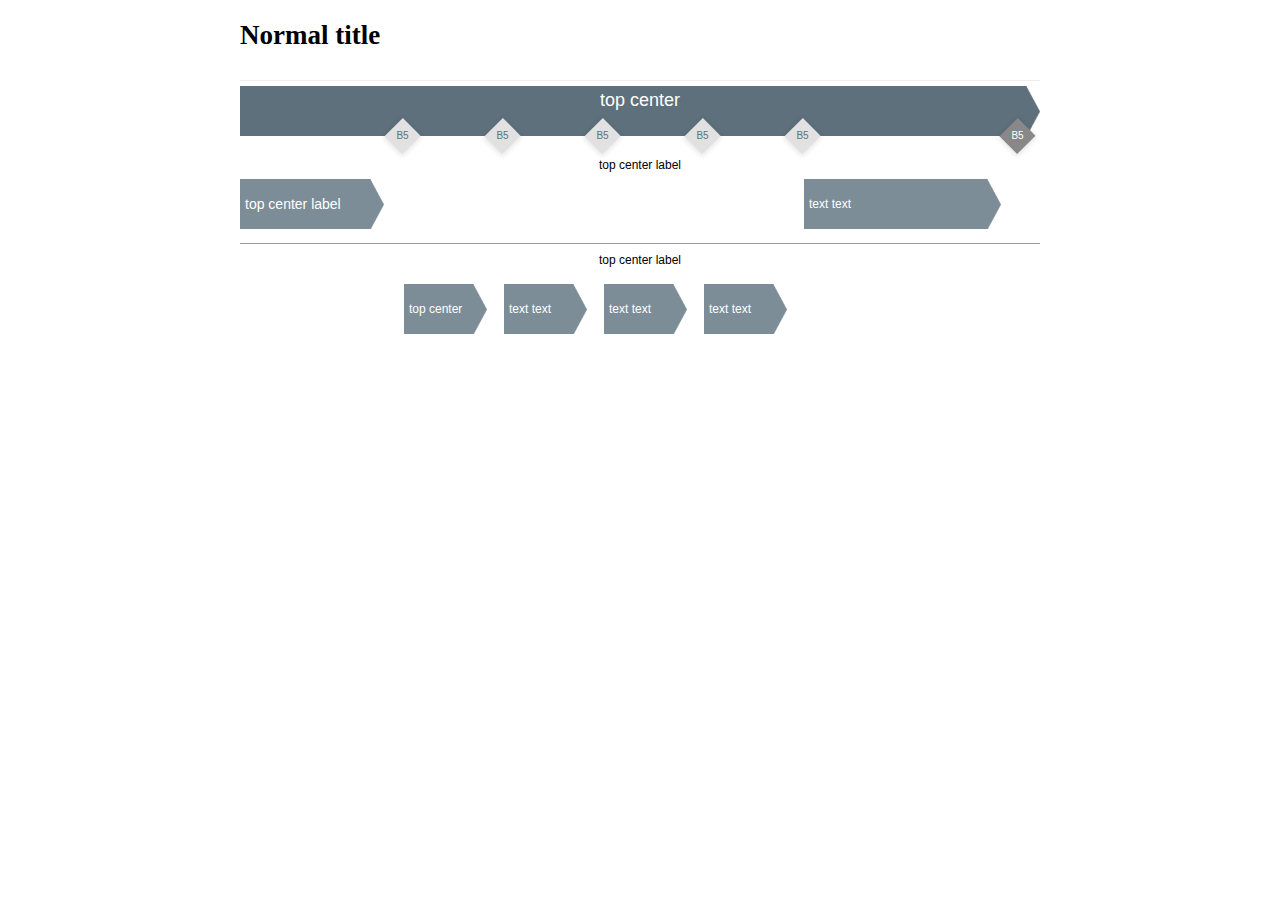
<file: index2.html>
<!DOCTYPE html>
<html lang="en">

<head>
    <meta charset="UTF-8">
    <meta name="viewport" content="width=device-width, initial-scale=1.0">
    <meta http-equiv="X-UA-Compatible" content="ie=edge">
    <title>Document</title>
    <link rel="stylesheet" href="css/main.css" />
</head>

<body>


    <div class="ssWrap">

        <h2>Normal title</h2>

        <div style="
            background: transparent;
            height: 10px;
            border-bottom-width: 1px;
            border-bottom-style: solid;
            border-bottom-color: #eee;            
        "></div>

        <div style="
            display: block;
            background: transparent;
            height: 5px;
            ">
        </div>

        <span class="arLabel" style="
            display: block;
            position: relative;
            background-color: #5E707C; 
            width: 100%; 
            height: 50px;
        ">
        <span class="text" style="
            position: absolute; 
            top: 5px; left: 50%; transform:translateX(-50%); 
            font-family: 'Segoe UI', Tahoma, Geneva, Verdana, sans-serif;
            font-size: 18px;
            color: #fff;
            font-weight: 300;
            ">top center</span>
        <span class="arLabel-end-arrow" style="background-image: url(images/shapeArrowEnd.png)"></span>

        </span>

        <div style="
            position: relative;
            display: block;
            height: 3px; 
            border-bottom: 0;
            ">

            <a href="#" class="dmButton" style="
                display: block;
                position: absolute;
                left: 150px;
                top: -13px;
                background: #E1E1E1; 
                font-family: 'Segoe UI', Tahoma, Geneva, Verdana, sans-serif;
                font-size: 10px;
                color: #5E707C; 
                width: 25px; 
                height: 25px;
            ">
                <span>B5</span>
            </a>
            <a href="#" class="dmButton" style="
                display: block;
                position: absolute;
                left: 250px;
                top: -13px;
                background: #E1E1E1; 
                font-family: 'Segoe UI', Tahoma, Geneva, Verdana, sans-serif;
                font-size: 10px;
                color: #5E707C; 
                width: 25px; 
                height: 25px;
            ">
                <span>B5</span>
            </a>

            <a href="#" class="dmButton" style="
                display: block;
                position: absolute;
                left: 350px;
                top: -13px;
                background: #E1E1E1; 
                font-family: 'Segoe UI', Tahoma, Geneva, Verdana, sans-serif;
                font-size: 10px;
                color: #5E707C; 
                width: 25px; 
                height: 25px;
            ">
                <span>B5</span>
            </a>
            <a href="#" class="dmButton" style="
                display: block;
                position: absolute;
                left: 450px;
                top: -13px;
                background: #E1E1E1; 
                font-family: 'Segoe UI', Tahoma, Geneva, Verdana, sans-serif;
                font-size: 10px;
                color: #5E707C; 
                width: 25px; 
                height: 25px;
            ">
                <span>B5</span>
            </a>
            <a href="#" class="dmButton" style="
                display: block;
                position: absolute;
                left: 550px;
                top: -13px;
                background: #E1E1E1; 
                font-family: 'Segoe UI', Tahoma, Geneva, Verdana, sans-serif;
                font-size: 10px;
                color: #5E707C; 
                width: 25px; 
                height: 25px;
            ">
                <span>B5</span>
            </a>
            <a href="#" class="dmButton" style="
                display: block;
                position: absolute;
                left: 765px;
                top: -13px;
                background: #888; 
                font-family: 'Segoe UI', Tahoma, Geneva, Verdana, sans-serif;
                font-size: 10px;
                color: #fff; 
                width: 25px; 
                height: 25px;
            ">
                <span>B5</span>
            </a>
        </div>


        <div class="arLabel" style="
            display: block;
            position: relative;
            background-color:transparent; 
            width: 100%; 
            height: 100px;
        ">
            <span class="text" style="
                position: absolute; top: 20px; left: 50%; transform:translateX(-50%); 
                font-family: 'Segoe UI', Tahoma, Geneva, Verdana, sans-serif;
                font-size: 12px;
                color: #000;
                font-weight: 600px;

                ">top center label</span>

            <div class="arLabel" style="
                display: table;
                position: absolute;
                background-color: #7C8D97; 
                top: 40px;
                left: 0;
                width: 144px;
                height: 50px;
                ">
                <span class="text" style="
                display: table-cell;
                vertical-align: middle;
                font-family: 'Lucida Sans', 'Lucida Sans Regular', 'Lucida Grande', 'Lucida Sans Unicode', Geneva, Verdana, sans-serif;
                font-size: 14px;
                line-height: 16px;
                color: #fff;
                font-weight: 600px;

                ">top center label</span>
                <span class="arLabel-end-arrow" style="background-image: url(images/shapeArrowEnd.png)"></span>
            </div>

            <div class="arLabel" style="
                display: table;
                position: absolute;
                background-color: #7C8D97; 
                top: 40px;
                left: 564px;
                width: 197px;
                height: 50px;
                ">
                <span class="text" style="
                display: table-cell;
                vertical-align: middle;
                font-family: 'Lucida Sans', 'Lucida Sans Regular', 'Lucida Grande', 'Lucida Sans Unicode', Geneva, Verdana, sans-serif;
                font-size: 12px;
                line-height: 16px;
                color: #fff;
                font-weight: 600px;
                ">text text</span>
                <span class="arLabel-end-arrow" style="background-image: url(images/shapeArrowEnd.png)"></span>
            </div>
        </div>

        <div class="arLabel" style="
            height: 5px;
            border-bottom: 1px solid #999;
        ">
        </div>

        <div class="arLabel" style="
            display: block;
            position: relative;
            background-color:transparent; 
            width: 100%; 
            height: 100px;
        ">
            <span class="text" style="
                position: absolute; top: 10px; left: 50%; transform:translateX(-50%); 
                font-family: 'Segoe UI', Tahoma, Geneva, Verdana, sans-serif;
                font-size: 12px;
                color: #000;
                font-weight: 600px;
                ">top center label    
            </span>

            <div class="arLabel" style="
                display: table;
                position: absolute;
                background-color: #7C8D97; 
                top: 40px;
                left: 164px;
                width: 83px;
                height: 50px;
                ">
                <span class="text" style="
                display: table-cell;
                vertical-align: middle;
                font-family: 'Lucida Sans', 'Lucida Sans Regular', 'Lucida Grande', 'Lucida Sans Unicode', Geneva, Verdana, sans-serif;
                font-size: 12px;
                line-height: 16px;
                color: #fff;
                font-weight: 600px;
                ">top center</span>
                <span class="arLabel-end-arrow" style="background-image: url(images/shapeArrowEnd.png)"></span>
            </div>

            <div class="arLabel" style="
                display: table;
                position: absolute;
                background-color: #7C8D97; 
                top: 40px;
                left: 264px;
                width: 83px;
                height: 50px;
                ">
                <span class="text" style="
                display: table-cell;
                vertical-align: middle;
                font-family: 'Lucida Sans', 'Lucida Sans Regular', 'Lucida Grande', 'Lucida Sans Unicode', Geneva, Verdana, sans-serif;
                font-size: 12px;
                line-height: 16px;
                color: #fff;
                font-weight: 600px;

                ">text text</span>
                <span class="arLabel-end-arrow" style="background-image: url(images/shapeArrowEnd.png)"></span>
            </div>
            <div class="arLabel" style="
                display: table;
                position: absolute;
                background-color: #7C8D97; 
                top: 40px;
                left: 364px;
                width: 83px;
                height: 50px;
                ">
                <span class="text" style="
                display: table-cell;
                vertical-align: middle;
                font-family: 'Lucida Sans', 'Lucida Sans Regular', 'Lucida Grande', 'Lucida Sans Unicode', Geneva, Verdana, sans-serif;
                font-size: 12px;
                line-height: 16px;
                color: #fff;
                font-weight: 600px;

                ">text text</span>
                <span class="arLabel-end-arrow" style="background-image: url(images/shapeArrowEnd.png)"></span>
            </div>
            <div class="arLabel" style="
                display: table;
                position: absolute;
                background-color: #7C8D97; 
                top: 40px;
                left: 464px;
                width: 83px;
                height: 50px;
                ">
                <span class="text" style="
                display: table-cell;
                vertical-align: middle;
                font-family: 'Lucida Sans', 'Lucida Sans Regular', 'Lucida Grande', 'Lucida Sans Unicode', Geneva, Verdana, sans-serif;
                font-size: 12px;
                line-height: 16px;
                color: #fff;
                font-weight: 600px;

                ">text text</span>
                <span class="arLabel-end-arrow" style="background-image: url(images/shapeArrowEnd.png)"></span>
            </div>
        </div>



    </div>
</body>

</html>
</file>
<file: css/main.css>
:root {
  font-size: 18px;
  line-height: 26px;
}

:root,
:after:before,
*:after,
* {
  -webkit-box-sizing: border-box;
          box-sizing: border-box;
}

div,
span,
small,
span {
  -webkit-box-sizing: border-box;
          box-sizing: border-box;
}

.ssWrap {
  max-width: 800px;
  margin: 0 auto;
}

.ssWrap span {
  -webkit-box-sizing: border-box;
          box-sizing: border-box;
}

.arLabel {
  display: block;
  position: relative;
  color: #fff;
  padding: 0 20px 0 5px;
  outline: 0;
  border: 0;
  position: relative;
  overflow: hidden;
  outline: 0;
  -webkit-box-shadow: inherit;
          box-shadow: inherit;
  border: 0;
  margin: 0;
  text-decoration: none;
}

.arLabel-start-arrow {
  content: '';
  position: absolute;
  top: -1%;
  left: 0;
  width: 15px;
  height: 102%;
  background-position: right center;
  background-repeat: no-repeat;
  background-size: 100% 100%;
}

.arLabel-end-arrow {
  content: '';
  position: absolute;
  top: 0;
  right: -0.5px;
  width: 15px;
  height: 102%;
  background-position: right center;
  background-repeat: no-repeat;
  background-size: 100% 100%;
}

.arLabel span {
  line-height: 100%;
}

.dmButton {
  display: table !important;
  text-align: center;
  -webkit-transform: rotate(45deg);
          transform: rotate(45deg);
  text-decoration: none;
  overflow: hidden;
  -webkit-box-shadow: 1px 1px 5px 1px rgba(0, 0, 0, 0.1);
          box-shadow: 1px 1px 5px 1px rgba(0, 0, 0, 0.1);
  outline: 0;
  border: 0;
  padding: 0;
  margin: 0;
}

.dmButton span {
  -webkit-transform: rotate(-45deg);
          transform: rotate(-45deg);
  display: table-cell;
  vertical-align: middle;
}

.inverseTriangle {
  display: inline-block;
  background: transparent;
  position: relative;
  font-size: 12px;
  line-height: 14px;
  width: 50px;
  height: 20px;
  padding: 3px 0 0 0;
  text-align: center;
}

.inverseTriangle:before {
  content: '';
  display: block;
  position: absolute;
  top: 0;
  left: 0;
  width: 50%;
  height: 120%;
  background: linear-gradient(45deg, #fff 50%, red 50%);
}

.inverseTriangle:after {
  content: '';
  display: block;
  position: absolute;
  top: 0;
  left: 50%;
  width: 50%;
  height: 120%;
  background: linear-gradient(-45deg, #fff 50%, red 50%);
}

.inverseTriangle span {
  position: relative;
  z-index: 1;
  text-align: center;
}
/*# sourceMappingURL=main.css.map */
</file>
